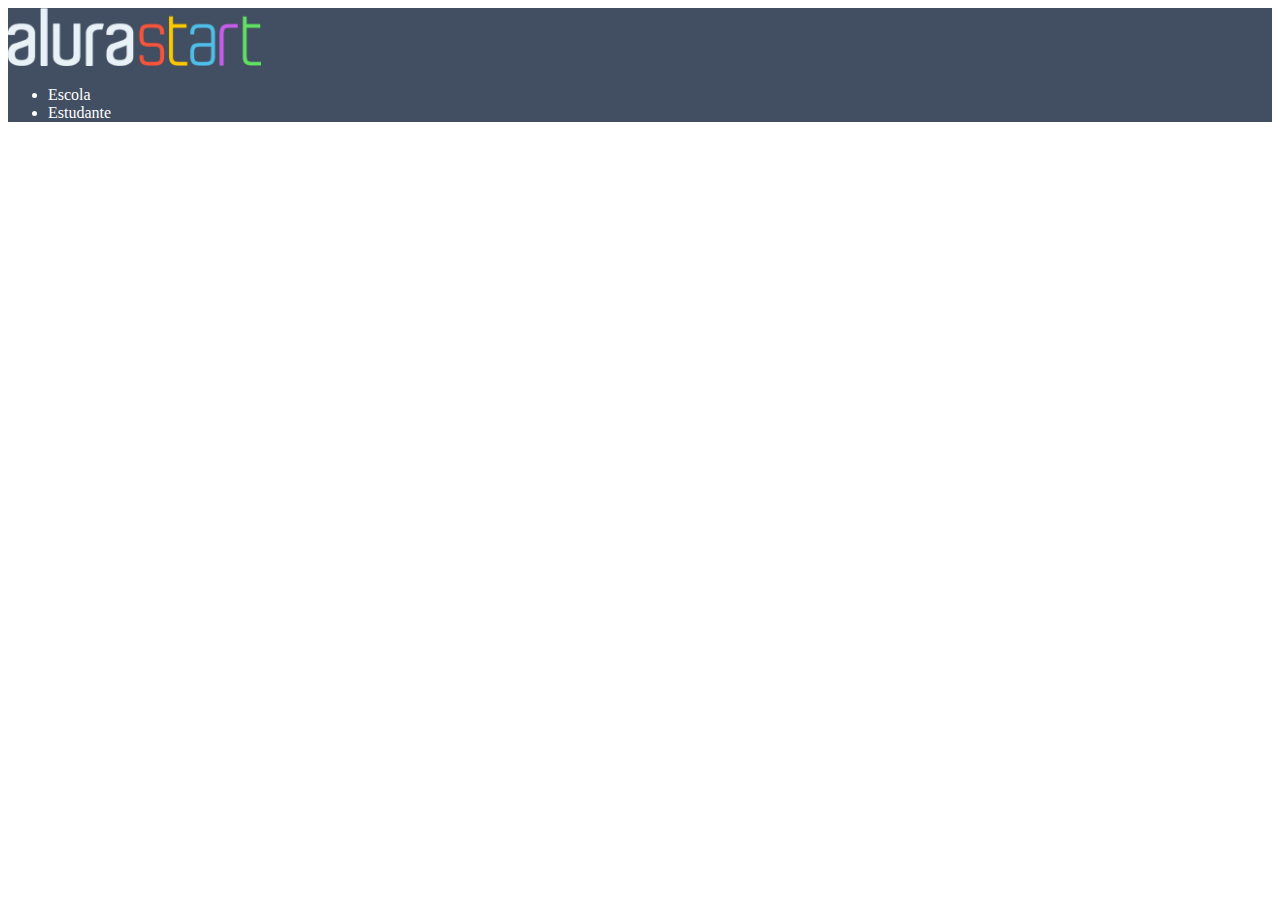
<file: index.html>
<!DOCTYPE html>
<html lang="en">
<head>
    <meta charset="UTF-8">
    <meta name="viewport" content="width=device-width, initial-scale=1.0">
    <title>Document</title>
    <link rel="stylesheet" href="style.css">
</head>
<body>
    <header class="cabecalho">
        <img class="cabecalho-imagem" src="alurastart logo 1.png" alt="logo da alura start">
        <ul class="cabecalho-lista">
            <li class="cabecalho-lista-item">Escola</li>
            <li class="cabecalho-lista-item">Estudante</li>
        </ul>

    </header>
</body>
</html>
</file>
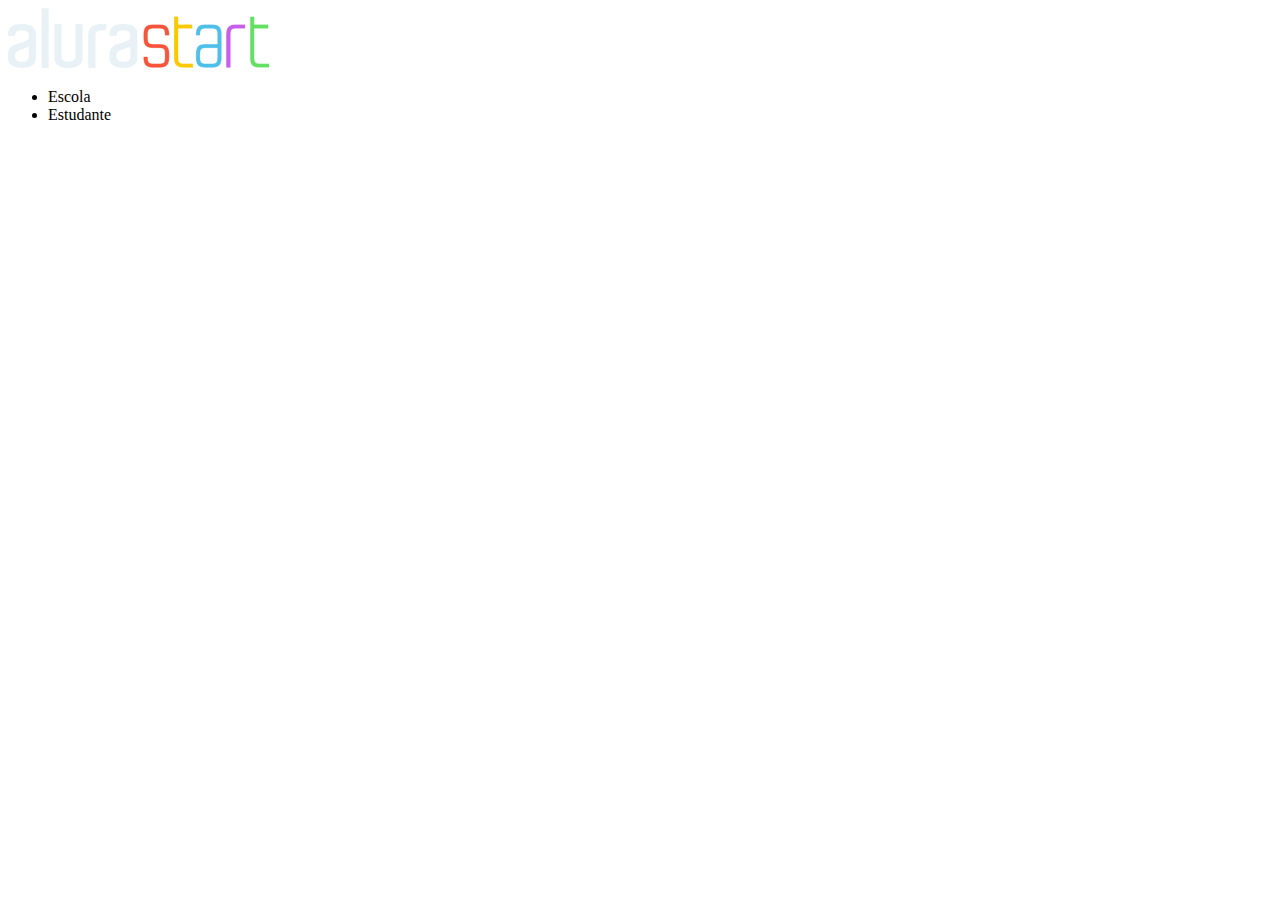
<file: fernanda2024-main/index.html>
<!DOCTYPE html>
<html lang="en">
<head>
    <meta charset="UTF-8">
    <meta name="viewport" content="width=device-width, initial-scale=1.0">
    <title>Document</title>
</head>
<body>
    <header class="cabecalho">
        <img class="cabecalho-imagem" src="alurastart logo 1.png" alt="logo da alura start">
        <ul class="cabecalho-lista">
            <li class="cabecalho-lista-item">Escola</li>
            <li class="cabecalho-lista-item">Estudante</li>
        </ul>

    </header>
</body>
</html>
</file>
<file: style.css>
header{background-color:#424E61 ;
    color: white;}


.cabecalho-imagem{
    width: 20%;
}

.cabecalho-lista-item{

}
</file>
